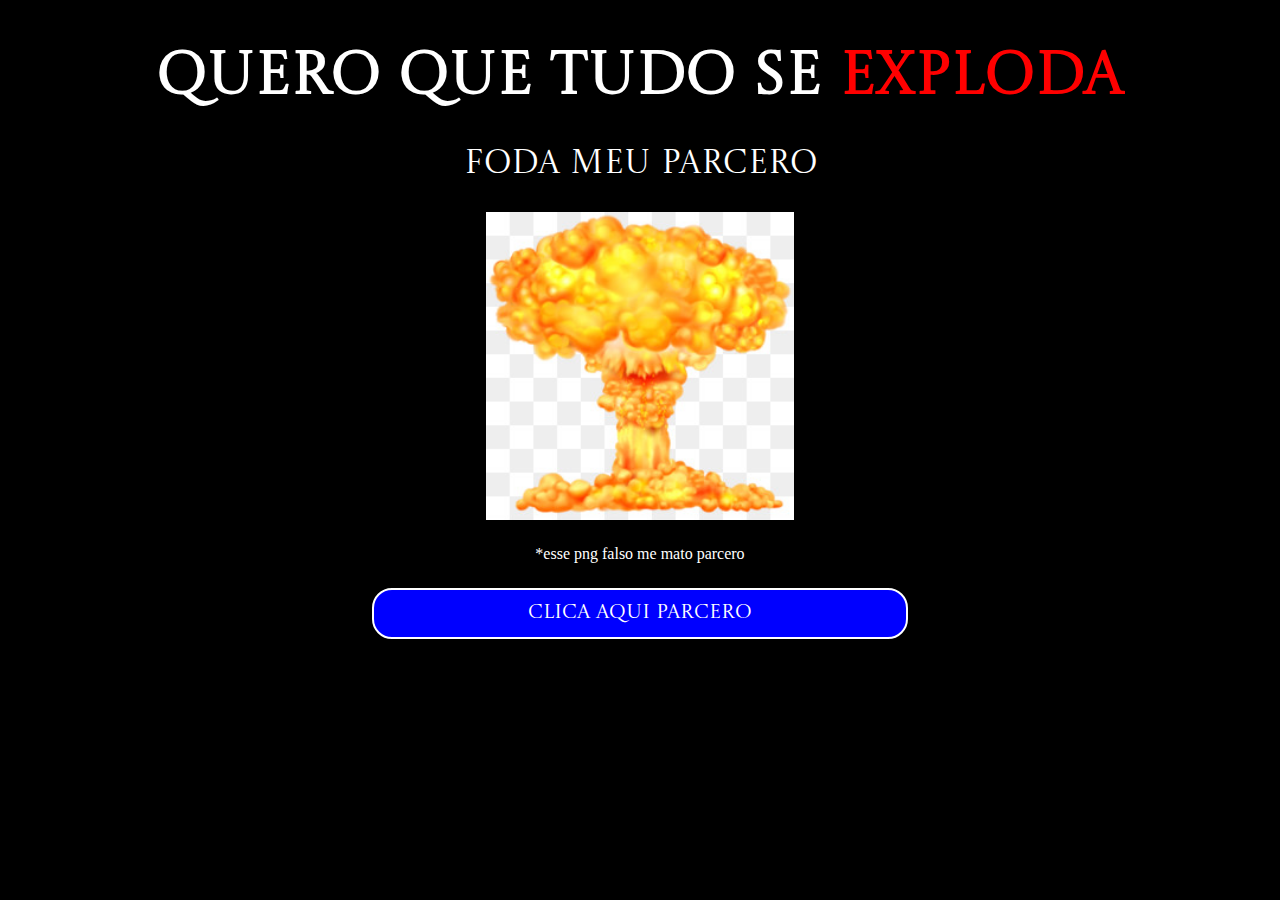
<file: index.html>
<DOCTYPE html>
<html lang="pt-br">
<head>
<link rel="stylesheet" href="style.css" >
<title>FODASE</title>
</head>

<body>
    <main class="conteudo">
        <section class="section__1">
            <h1 class="section__1__titulo">QUERO QUE TUDO SE <strong class="destaque__1">EXPLODA</strong></h1>
            <p class="section__1__texto">foda meu parcero</p>
            <img class="section__1__imagem" src="explosao.png" alt="falso png de explosao">
            <p class="section__1__aviso">*esse png falso me mato parcero</p>
            <a class="section__1__link" href="2.html">Clica aqui parcero</a>
        </section>    
    </main>
</body>
    
</html>
</file>
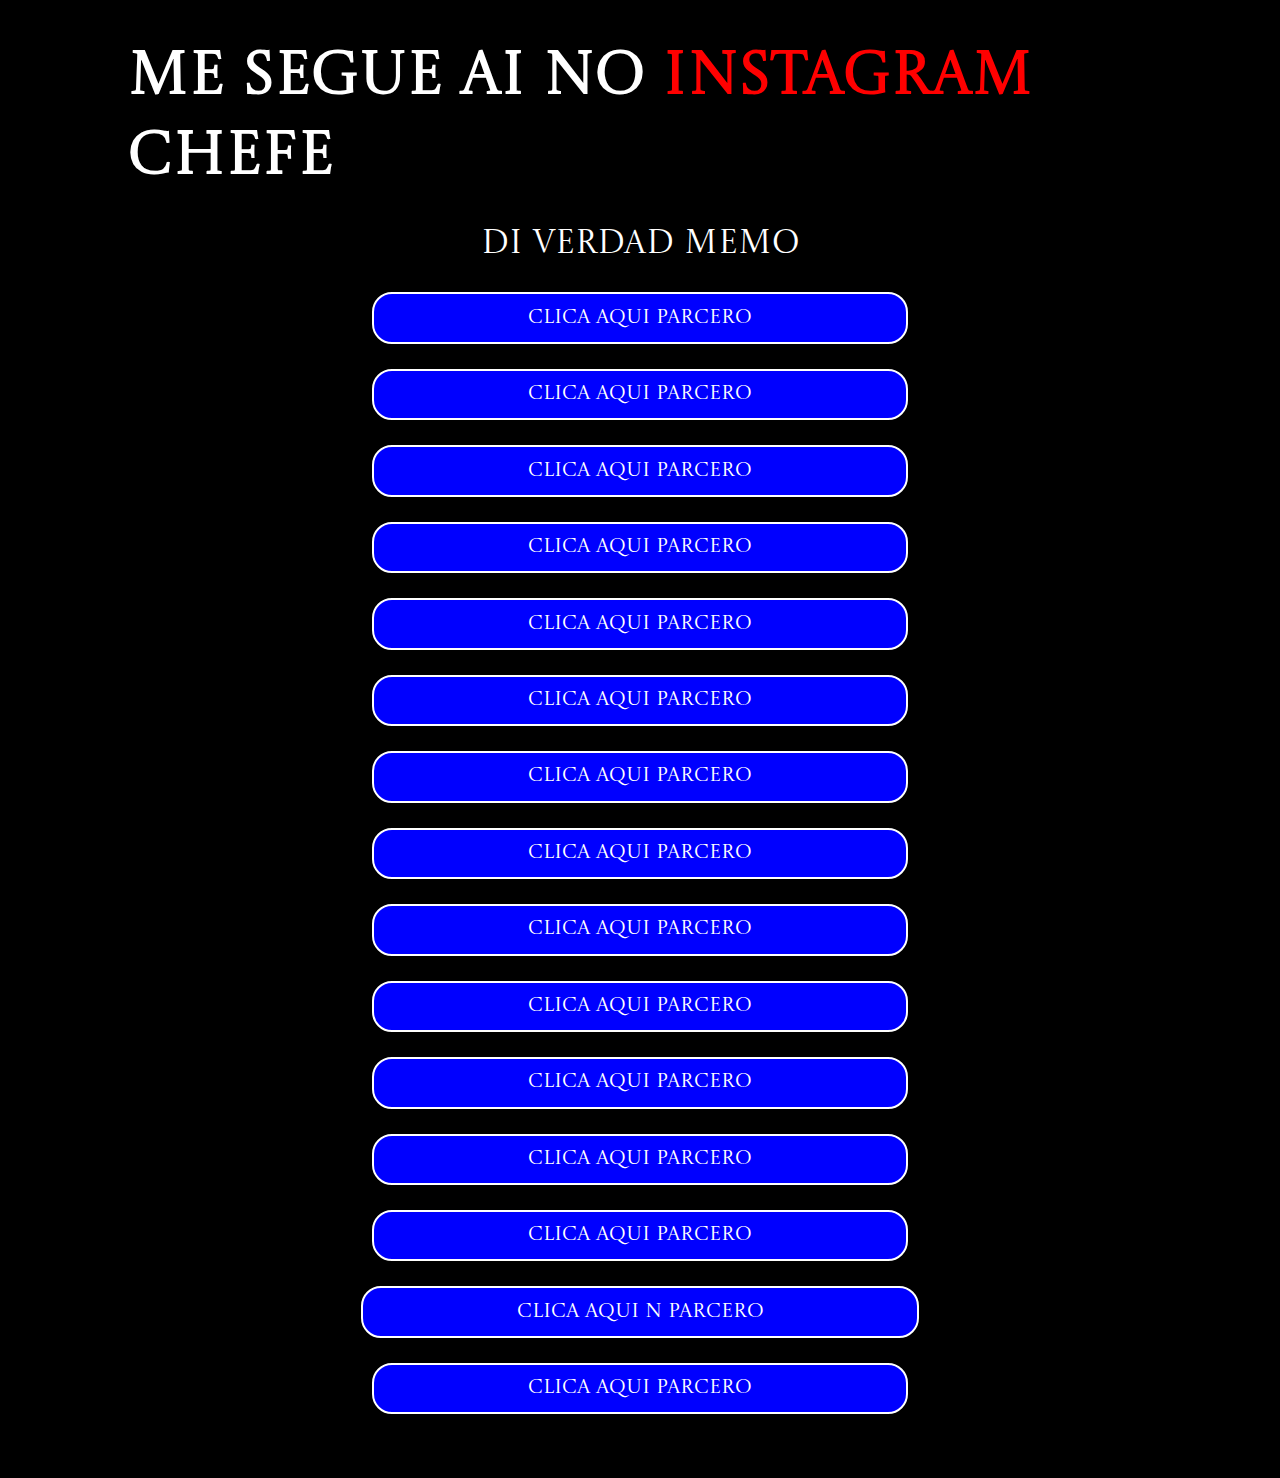
<file: 2.html>
<DOCTYPE html>
<html lang="pt-br">
<head>
<link rel="stylesheet" href="style.css" >
<title>FODASE - 2</title>
</head>

<body>
    <main class="conteudo">
        <section class="section__1">
            <h1 class="section__1__titulo">me segue ai no<strong class="destaque__1"> instagram </strong>chefe</h1>
            <p class="section__1__texto">di verdad memo</p>
            <a class="section__1__link" href="https://www.instagram.com/fefezinhol_">Clica aqui parcero</a>
            <a class="section__1__link" href="https://www.instagram.com/fefezinhol_">Clica aqui parcero</a>
            <a class="section__1__link" href="https://www.instagram.com/fefezinhol_">Clica aqui parcero</a>
            <a class="section__1__link" href="https://www.instagram.com/fefezinhol_">Clica aqui parcero</a>
            <a class="section__1__link" href="https://www.instagram.com/fefezinhol_">Clica aqui parcero</a>
            <a class="section__1__link" href="https://www.instagram.com/fefezinhol_">Clica aqui parcero</a>
            <a class="section__1__link" href="https://www.instagram.com/fefezinhol_">Clica aqui parcero</a>
            <a class="section__1__link" href="https://www.instagram.com/fefezinhol_">Clica aqui parcero</a>
            <a class="section__1__link" href="https://www.instagram.com/fefezinhol_">Clica aqui parcero</a>
            <a class="section__1__link" href="https://www.instagram.com/fefezinhol_">Clica aqui parcero</a>
            <a class="section__1__link" href="https://www.instagram.com/fefezinhol_">Clica aqui parcero</a>
            <a class="section__1__link" href="https://www.instagram.com/fefezinhol_">Clica aqui parcero</a>
            <a class="section__1__link" href="https://www.instagram.com/fefezinhol_">Clica aqui parcero</a>
            <a class="section__1__link" href="https://www.xvideos.com">Clica aqui n parcero</a>
            <a class="section__1__link" href="https://www.instagram.com/fefezinhol_">Clica aqui parcero</a>
        </section>    
    </main>
</body>
    
</html>
</file>
<file: style.css>
@import url('https://fonts.googleapis.com/css2?family=Castoro+Titling&display=swap');

* {
    margin: 0;
    padding: 0;
    border: 0;
}

body {
    background-color: black;
    color: white;
}

.destaque__1 {
    color: red;
}

.conteudo {
    margin-top: 3%;
    margin-bottom: 5%;
    margin-left: 10%;
    margin-right: 10%;
}
 
.section__1 {
    display: flex;
    flex-direction: column;
    justify-content: center;
    align-items: center;
    gap: 25px;
}

.section__1__titulo {
    font-size: 3.75rem;
    font-family: 'Castoro Titling', cursive;
}

.section__1__imagem {
    width: 30%;
}

.section__1__texto {
    font-size: 2.063rem;
    font-family: 'Castoro Titling', cursive;
}

.section__1__link {
    font-family: 'Castoro Titling', cursive;
    font-size: 1.25rem;
    padding-top: 1%;
    padding-bottom: 1%;
    padding-left: 15%;
    padding-right: 15%;
    border: 2px solid white;
    border-radius: 20px;
    background-color: blue;
    color: white;
    text-decoration: none;
}
</file>
